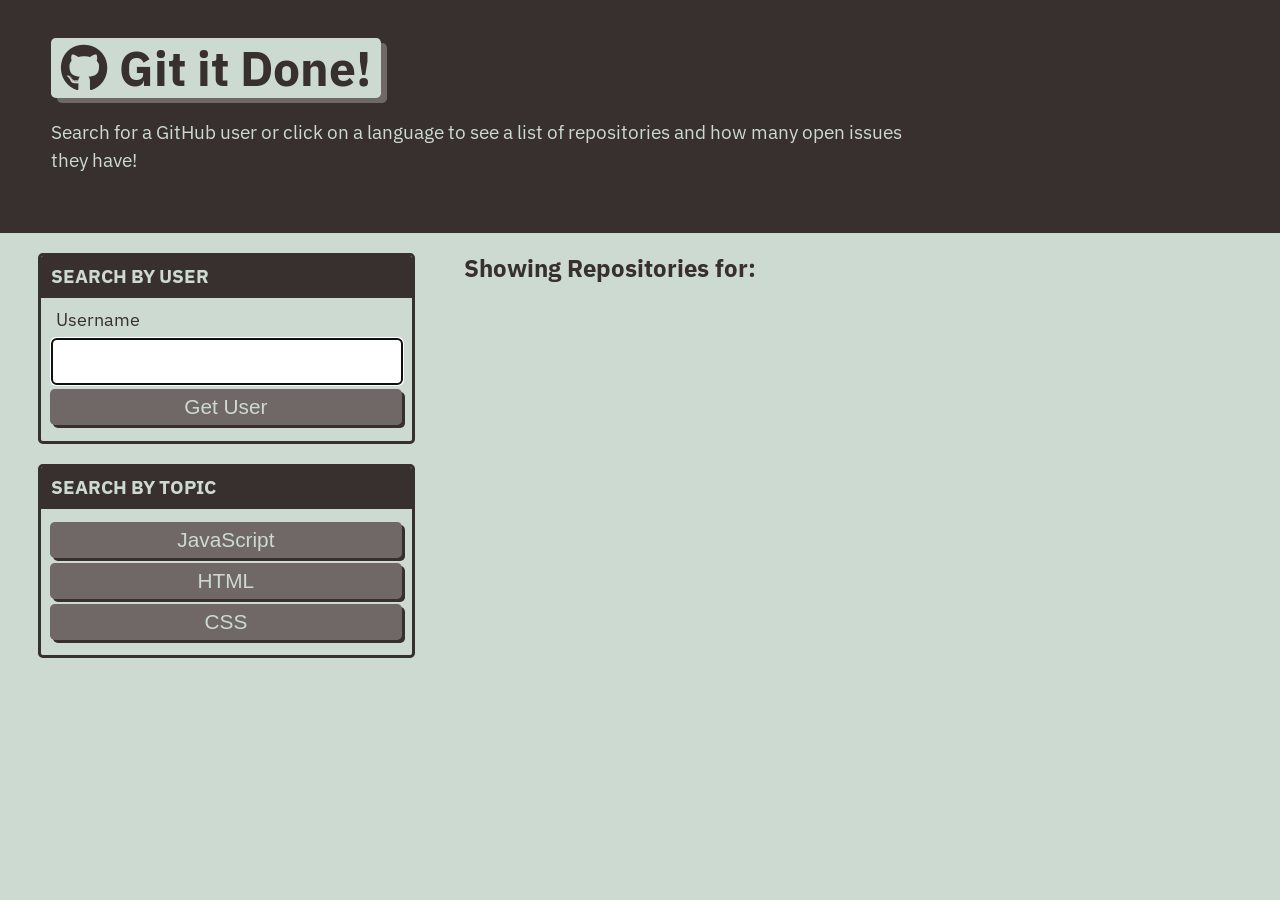
<file: index.html>
<!DOCTYPE html>
<html lang="en">

<head>
  <meta charset="UTF-8">
  <meta name="viewport" content="width=device-width, initial-scale=1.0">
  <link href="https://fonts.googleapis.com/css?family=IBM+Plex+Sans:400,400i,700&display=swap" rel="stylesheet">
  <link rel="stylesheet" href="https://cdnjs.cloudflare.com/ajax/libs/font-awesome/6.7.2/css/all.min.css">
  <link rel="stylesheet" href="./assets/css/style.css" />
  <title>Git it Done</title>
</head>

<body class="flex-column min-100-vh">
  <header class="hero">
    <h1 class="app-title"><i class="fab fa-github"></i> Git it Done!</h1>
    <p>Search for a GitHub user or click on a language to see a list of repositories and how many open issues they have!
    </p>
  </header>

  <main class="flex-row justify-space-between">
    <div class="col-12 col-md-4">
      <div class="card">
        <h3 class="card-header text-uppercase">Search By User</h3>
        <form id="user-form" class="card-body">
          <label class="form-label" for="username">Username</label>
          <input name="username" id="username" type="text" autofocus="true" class="form-input" />
          <p id="username-error" class="username-error" aria-live="polite"></p>
          <button type="submit" class="btn">Get User</button>
        </form>
      </div>

      <div class="card">
        <h3 class="card-header text-uppercase">Search By Topic</h3>
        <div id="language-buttons" class="card-body">
          <button data-language="javascript" class="btn">JavaScript</button>
          <button data-language="html" class="btn">HTML</button>
          <button data-language="css" class="btn">CSS</button>
        </div>
      </div>
    </div>

    <div class="col-12 col-md-8">
      <h2 class="subtitle">Showing Repositories for: <span id="repo-search-term"></span></h2>
      <div id="repos-container" class="list-group">

      </div>
    </div>
  </main>

  <script src="./assets/js/homepage.js"></script>
</body>

</html>
</file>
<file: assets/css/style.css>
:root {
  --primary: #ccdad1;
  --secondary: #9caea9;
  --tertiary: #788585;
  --light-dark: #6f6866;
  --dark: #38302e;
  --border-radius: .3rem;
}

* {
  box-sizing: border-box;
}

body {
  background-color: var(--primary);
  margin: 0;
  padding: 0;
  font-family: "IBM Plex Sans", sans-serif;
  color: var(--dark);
  line-height: 1.5;
  font-size: 16px;
}

h1, h2, h3, h4, h5, h6 {
  font-weight: 700;
  margin: 0;
  color: var(--dark);
  line-height: 1.25;
}

main {
  margin: 20px auto;
  width: 94%;
}

p {
  font-size: 1.2rem;
}

.btn {
  font-size: 1.3rem;
  text-decoration:none;
  padding: 6px 5px;
  width: 100%;
  display: block;
  margin: 5px 0;
  border-radius: var(--border-radius);
  color: var(--primary);
  border: none;
  outline: none;
  background-color: var(--light-dark);
  box-shadow: 3px 3px var(--dark);
  transform: translate(-1px, -1px);
}

.btn:hover {
  color: var(--primary);
  background-color: var(--tertiary);
  transform: translate(0, 0);
  box-shadow: 2px 2px var(--dark);
}

.btn-inline {
  display: inline;
}

.btn-back {
  border-radius: var(--border-radius);
  color: var(--primary);
  border: none;
  outline: none;
  background-color: var(--light-dark);
  box-shadow: 3px 3px var(--secondary);
  transform: translate(-1px, -1px);
  display: inline-block;
  width: auto;
  margin-top: 20px;
  padding: 15px;
  text-decoration: none;
  font-size: 1.2rem;
}

.btn-back:hover {
  color: var(--primary);
  background-color: var(--tertiary);
  transform: translate(0, 0);
  box-shadow: 2px 2px var(--dark);
}

.hero {
  padding: 3% 4%;
  background-color: var(--dark);
  color: var(--primary);
}

.hero p {
  max-width: 75%;
}

.app-title {
  font-size: 3rem;
  background-color: var(--primary);
  color: var(--dark);
  padding: 0 10px;
  display: inline-block;
  border-radius: var(--border-radius);
  box-shadow: 6px 5px var(--light-dark);
}

.list-group {
  padding: 0;
  list-style: none;
}

.list-item {
  margin-bottom: 10px;
  padding: 1.5%;
  border-radius: var(--border-radius);
  background-color: var(--light-dark);
  color: var(--primary);
  text-decoration: none;
}

.list-item:hover {
  background-color: var(--dark);
}

.status-icon {
  padding: 2px 5px;
  margin: 0 5px;
  background-color: rgba(255,255,255, 1);
  border-radius: var(--border-radius);
}

.icon-danger {
  color: rgb(255, 70, 70);
}

.icon-success {
  color: rgb(29, 153, 255);
}

/* CARDS */
.card {
  margin: 0 0 20px 0;
  border: 3px solid var(--dark);
  border-radius: var(--border-radius);
}

.card-header {
  color: var(--primary);
  background-color: var(--dark);
  padding: 2.5%;
  border-radius: calc(.18rem - 1px) calc(.18rem - 1px) 0 0;
}

.card-body {
  padding: 2.5%;
}

/* FORM */
.form-label,
.form-input,
.form-textarea {
  display: block;
}

.form-label {
  font-size: 1.1rem;
  margin: 0 0 0 5px;
}

.form-input {
  width: 100%;
  padding: 3%;
  margin: 5px 0;
  font-size: 1.2rem;
  border: 2px solid var(--light-dark);
  border-radius: var(--border-radius);
}

/* HEIGHT / WIDTH UTILS */
.min-100-vh {
  min-height: 100vh;
}

.min-100-vw {
  min-width: 100vw;
}

/* FONT UTILS */
.text-uppercase {
  text-transform: uppercase;
}


/* FLEX CONTENT */
.flex-row {
  display: flex;
  flex-wrap: wrap;
}

.flex-column {
  display: flex;
  flex-direction: column;
  flex-wrap: wrap;
}

.justify-space-between {
  justify-content: space-between;
}

.justify-space-around {
  justify-content: space-around;
}

.justify-flex-start {
  justify-content: flex-start
}

.justify-flex-end {
  justify-content: flex-end;
}

.justify-center {
  justify-content: center;
}

.align-stretch {
  align-items: stretch;
}

.align-end {
  align-items: flex-end;
}

.align-center {
  align-items: center;
}

.col-auto {
  flex-grow: 1;
}

.col-1 {
  flex: 0 0 calc(100% * 1 / 12 - 2%);
}

.col-2 {
  flex: 0 0 calc(100% * 2 / 12 - 2%);
}

.col-3 {
  flex: 0 0 calc(100% * 3 / 12 - 2%);
}

.col-4 {
  flex: 0 0 calc(100% * 4 / 12 - 2%);
}

.col-5 {
  flex: 0 0 calc(100% * 5 / 12 - 2%);
}

.col-6 {
  flex: 0 0 calc(100% * 6 / 12 - 2%);
}

.col-7 {
  flex: 0 0 calc(100% * 7 / 12 - 2%);
}

.col-8 {
  flex: 0 0 calc(100% * 8 / 12 - 2%);
}

.col-9 {
  flex: 0 0 calc(100% * 9 / 12 - 2%);
}

.col-10 {
  flex: 0 0 calc(100% * 10 / 12 - 2%);
}

.col-11 {
  flex: 0 0 calc(100% * 11 / 12 - 2%);
}

.col-12 {
  flex: 0 0 100%;
}

/* col-sm */
@media screen and (min-width: 640px) {
  .col-sm-1 {
    flex: 0 0 calc(100% * 1 / 12 - 2%);
  }

  .col-sm-2 {
    flex: 0 0 calc(100% * 2 / 12 - 2%);
  }

  .col-sm-3 {
    flex: 0 0 calc(100% * 3 / 12 - 2%);
  }

  .col-sm-4 {
    flex: 0 0 calc(100% * 4 / 12 - 2%);
  }

  .col-sm-5 {
    flex: 0 0 calc(100% * 5 / 12 - 2%);
  }

  .col-sm-6 {
    flex: 0 0 calc(100% * 6 / 12 - 2%);
  }

  .col-sm-7 {
    flex: 0 0 calc(100% * 7 / 12 - 2%);
  }

  .col-sm-8 {
    flex: 0 0 calc(100% * 8 / 12 - 2%);
  }

  .col-sm-9 {
    flex: 0 0 calc(100% * 9 / 12 - 2%);
  }

  .col-sm-10 {
    flex: 0 0 calc(100% * 10 / 12 - 2%);
  }

  .col-sm-11 {
    flex: 0 0 calc(100% * 11 / 12 - 2%);
  }

  .col-sm-12 {
    flex: 0 0 100%;
  }
}


/* col-md */
@media screen and (min-width: 768px) {
  .col-md-1 {
    flex: 0 0 calc(100% * 1 / 12 - 2%);
  }

  .col-md-2 {
    flex: 0 0 calc(100% * 2 / 12 - 2%);
  }

  .col-md-3 {
    flex: 0 0 calc(100% * 3 / 12 - 2%);
  }

  .col-md-4 {
    flex: 0 0 calc(100% * 4 / 12 - 2%);
  }

  .col-md-5 {
    flex: 0 0 calc(100% * 5 / 12 - 2%);
  }

  .col-md-6 {
    flex: 0 0 calc(100% * 6 / 12 - 2%);
  }

  .col-md-7 {
    flex: 0 0 calc(100% * 7 / 12 - 2%);
  }

  .col-md-8 {
    flex: 0 0 calc(100% * 8 / 12 - 2%);
  }

  .col-md-9 {
    flex: 0 0 calc(100% * 9 / 12 - 2%);
  }

  .col-md-10 {
    flex: 0 0 calc(100% * 10 / 12 - 2%);
  }

  .col-md-11 {
    flex: 0 0 calc(100% * 11 / 12 - 2%);
  }

  .col-md-12 {
    flex: 0 0 100%;
  }
}

/* col-lg */
@media screen and (min-width: 992px) {
  .col-lg-1 {
    flex: 0 0 calc(100% * 1 / 12 - 2%);
  }

  .col-lg-2 {
    flex: 0 0 calc(100% * 2 / 12 - 2%);
  }

  .col-lg-3 {
    flex: 0 0 calc(100% * 3 / 12 - 2%);
  }

  .col-lg-4 {
    flex: 0 0 calc(100% * 4 / 12 - 2%);
  }

  .col-lg-5 {
    flex: 0 0 calc(100% * 5 / 12 - 2%);
  }

  .col-lg-6 {
    flex: 0 0 calc(100% * 6 / 12 - 2%);
  }

  .col-lg-7 {
    flex: 0 0 calc(100% * 7 / 12 - 2%);
  }

  .col-lg-8 {
    flex: 0 0 calc(100% * 8 / 12 - 2%);
  }

  .col-lg-9 {
    flex: 0 0 calc(100% * 9 / 12 - 2%);
  }

  .col-lg-10 {
    flex: 0 0 calc(100% * 10 / 12 - 2%);
  }

  .col-lg-11 {
    flex: 0 0 calc(100% * 11 / 12 - 2%);
  }

  .col-lg-12 {
    flex: 0 0 100%;
  }
}

/* col-xl */
@media screen and (min-width: 1200px) {
  .col-xl-1 {
    flex: 0 0 calc(100% * 1 / 12 - 2%);
  }

  .col-xl-2 {
    flex: 0 0 calc(100% * 2 / 12 - 2%);
  }

  .col-xl-3 {
    flex: 0 0 calc(100% * 3 / 12 - 2%);
  }

  .col-xl-4 {
    flex: 0 0 calc(100% * 4 / 12 - 2%);
  }

  .col-xl-5 {
    flex: 0 0 calc(100% * 5 / 12 - 2%);
  }

  .col-xl-6 {
    flex: 0 0 calc(100% * 6 / 12 - 2%);
  }

  .col-xl-7 {
    flex: 0 0 calc(100% * 7 / 12 - 2%);
  }

  .col-xl-8 {
    flex: 0 0 calc(100% * 8 / 12 - 2%);
  }

  .col-xl-9 {
    flex: 0 0 calc(100% * 9 / 12 - 2%);
  }

  .col-xl-10 {
    flex: 0 0 calc(100% * 10 / 12 - 2%);
  }

  .col-xl-11 {
    flex: 0 0 calc(100% * 11 / 12 - 2%);
  }

  .col-xl-12 {
    flex: 0 0 100%;
  }
}

.username-error {
  color: #c0392b;
  font-size: 0.875rem;
  margin: 4px 0 0;
}

.repos-error {
  color: #c0392b;
  padding: 12px 0;
}
</file>
